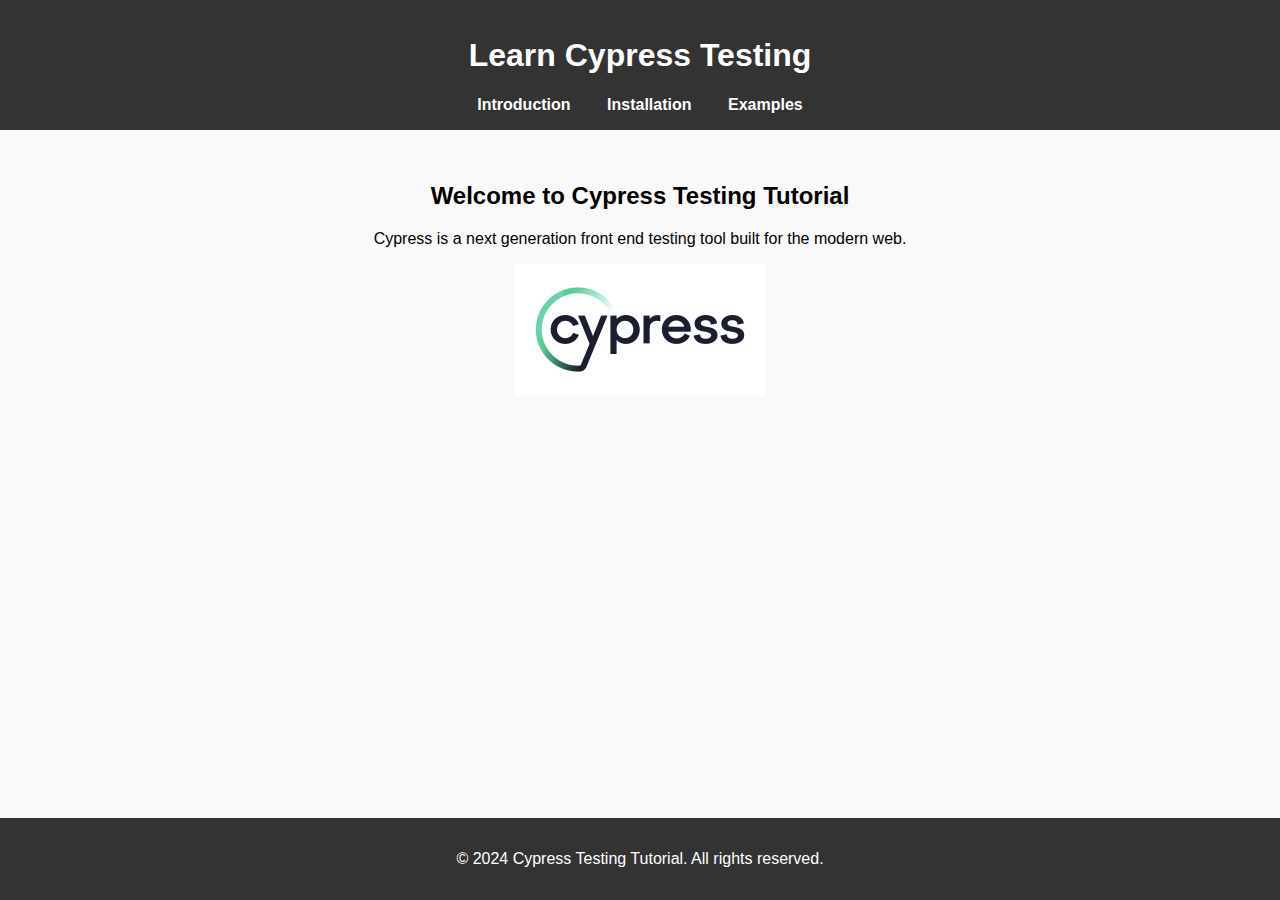
<file: index.html>
<!DOCTYPE html>
<html lang="en">
<head>
    <meta charset="UTF-8">
    <meta name="viewport" content="width=device-width, initial-scale=1.0">
    <title>Learn Cypress Testing</title>
    <link rel="stylesheet" href="styles.css">
</head>
<body>
    <header>
        <h1>Learn Cypress Testing</h1>
        <nav>
            <ul>
                <li><a href="pages/introduction.html">Introduction</a></li>
                <li><a href="pages/installation.html">Installation</a></li>
                <li><a href="pages/examples.html">Examples</a></li>
            </ul>
        </nav>
    </header>
    <main>
        <section>
            <h2>Welcome to Cypress Testing Tutorial</h2>
            <p>Cypress is a next generation front end testing tool built for the modern web.</p>
            <img src="images/cypress-logo.png" alt="Cypress Logo">
        </section>
    </main>
    <footer>
        <p>&copy; 2024 Cypress Testing Tutorial. All rights reserved.</p>
    </footer>
</body>
</html>
</file>
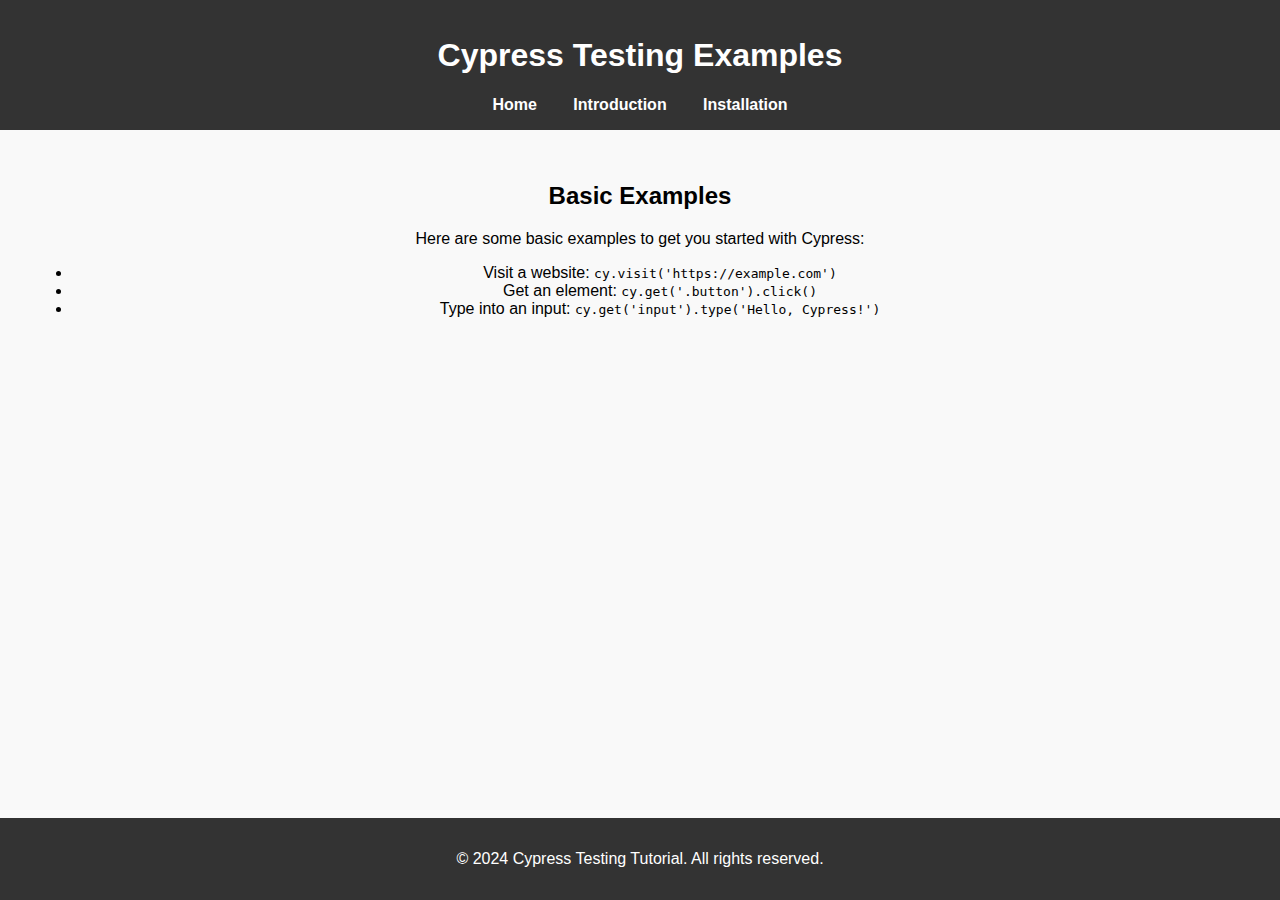
<file: pages/examples.html>
<!DOCTYPE html>
<html lang="en">
<head>
    <meta charset="UTF-8">
    <meta name="viewport" content="width=device-width, initial-scale=1.0">
    <title>Cypress Testing Examples</title>
    <link rel="stylesheet" href="../styles.css">
</head>
<body>
    <header>
        <h1>Cypress Testing Examples</h1>
        <nav>
            <ul>
                <li><a href="../index.html">Home</a></li>
                <li><a href="introduction.html">Introduction</a></li>
                <li><a href="installation.html">Installation</a></li>
            </ul>
        </nav>
    </header>
    <main>
        <section>
            <h2>Basic Examples</h2>
            <p>Here are some basic examples to get you started with Cypress:</p>
            <ul>
                <li>Visit a website: <code>cy.visit('https://example.com')</code></li>
                <li>Get an element: <code>cy.get('.button').click()</code></li>
                <li>Type into an input: <code>cy.get('input').type('Hello, Cypress!')</code></li>
            </ul>
        </section>
    </main>
    <footer>
        <p>&copy; 2024 Cypress Testing Tutorial. All rights reserved.</p>
    </footer>
</body>
</html>
</file>
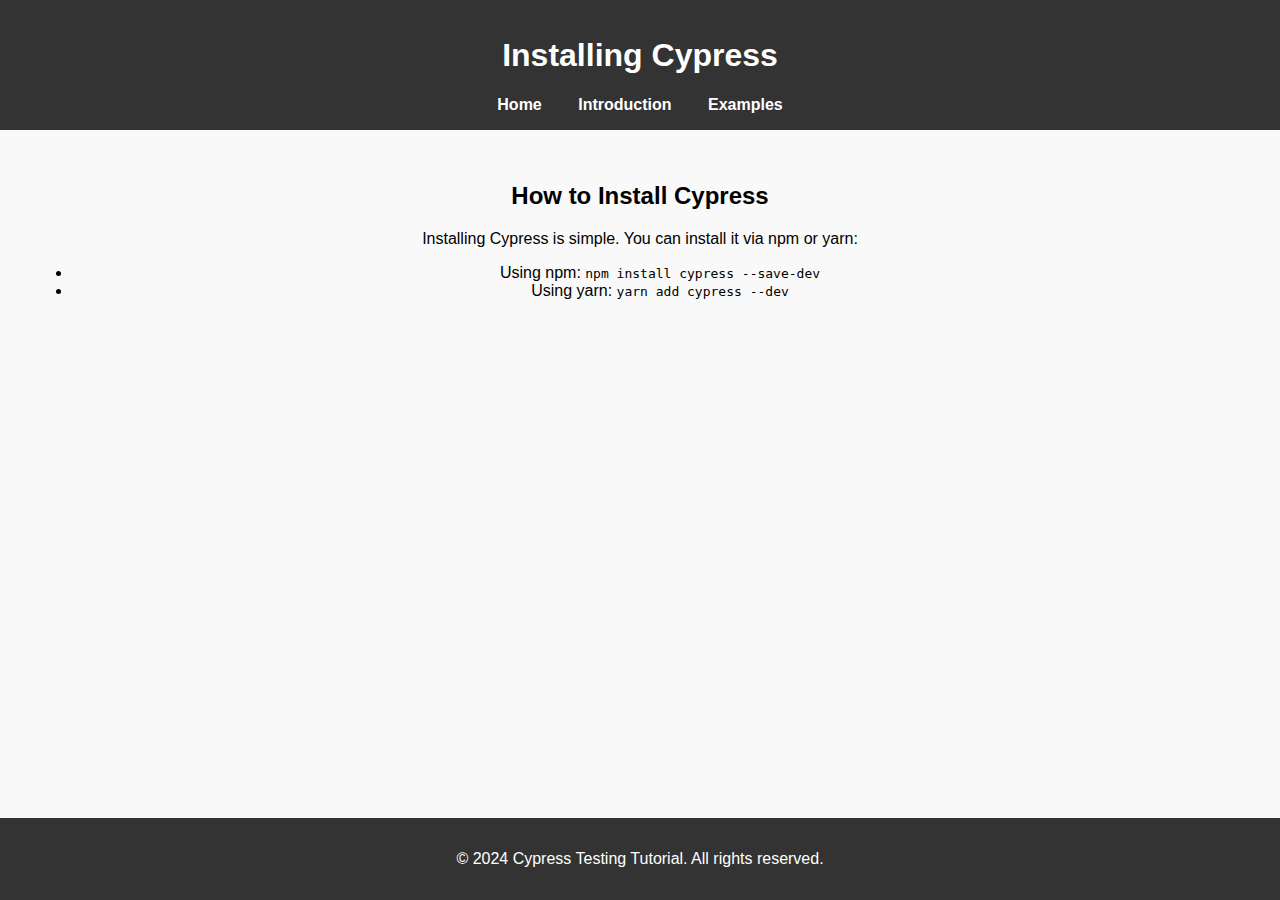
<file: pages/installation.html>
<!DOCTYPE html>
<html lang="en">
<head>
    <meta charset="UTF-8">
    <meta name="viewport" content="width=device-width, initial-scale=1.0">
    <title>Installing Cypress</title>
    <link rel="stylesheet" href="../styles.css">
</head>
<body>
    <header>
        <h1>Installing Cypress</h1>
        <nav>
            <ul>
                <li><a href="../index.html">Home</a></li>
                <li><a href="introduction.html">Introduction</a></li>
                <li><a href="examples.html">Examples</a></li>
            </ul>
        </nav>
    </header>
    <main>
        <section>
            <h2>How to Install Cypress</h2>
            <p>Installing Cypress is simple. You can install it via npm or yarn:</p>
            <ul>
                <li>Using npm: <code>npm install cypress --save-dev</code></li>
                <li>Using yarn: <code>yarn add cypress --dev</code></li>
            </ul>
        </section>
    </main>
    <footer>
        <p>&copy; 2024 Cypress Testing Tutorial. All rights reserved.</p>
    </footer>
</body>
</html>
</file>
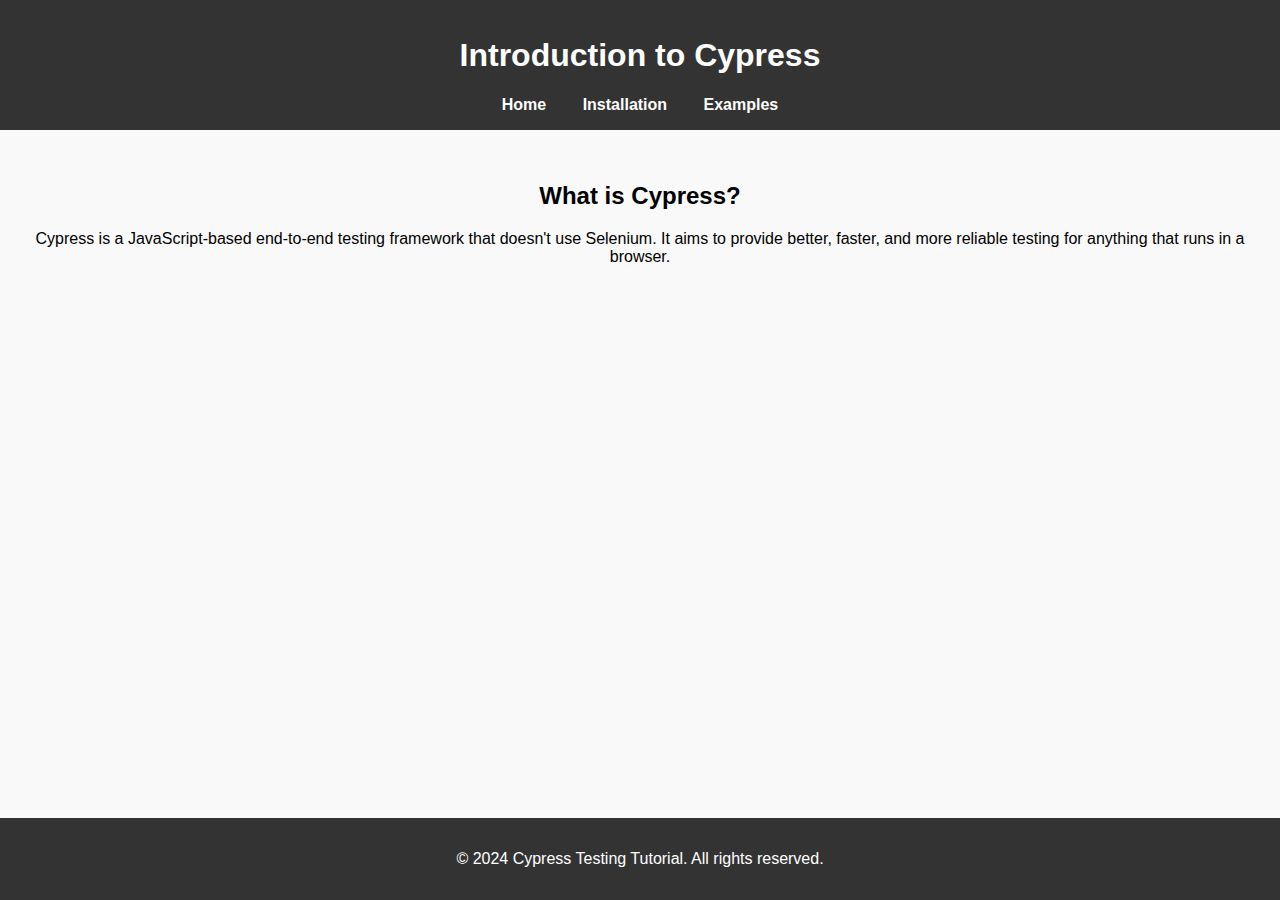
<file: pages/introduction.html>
<!DOCTYPE html>
<html lang="en">
<head>
    <meta charset="UTF-8">
    <meta name="viewport" content="width=device-width, initial-scale=1.0">
    <title>Introduction to Cypress</title>
    <link rel="stylesheet" href="../styles.css">
</head>
<body>
    <header>
        <h1>Introduction to Cypress</h1>
        <nav>
            <ul>
                <li><a href="../index.html">Home</a></li>
                <li><a href="installation.html">Installation</a></li>
                <li><a href="examples.html">Examples</a></li>
            </ul>
        </nav>
    </header>
    <main>
        <section>
            <h2>What is Cypress?</h2>
            <p>Cypress is a JavaScript-based end-to-end testing framework that doesn't use Selenium. It aims to provide better, faster, and more reliable testing for anything that runs in a browser.</p>
        </section>
    </main>
    <footer>
        <p>&copy; 2024 Cypress Testing Tutorial. All rights reserved.</p>
    </footer>
</body>
</html>
</file>
<file: styles.css>
body {
    font-family: Arial, sans-serif;
    margin: 0;
    padding: 0;
    background-color: #f9f9f9;
}

header {
    background-color: #333;
    color: white;
    padding: 1rem 0;
    text-align: center;
}

nav ul {
    list-style: none;
    padding: 0;
    margin: 0;
}

nav ul li {
    display: inline;
    margin: 0 1rem;
}

nav ul li a {
    color: white;
    text-decoration: none;
    font-weight: bold;
}

nav ul li a:hover {
    text-decoration: underline;
}

main {
    padding: 2rem;
    text-align: center;
}

footer {
    background-color: #333;
    color: white;
    text-align: center;
    padding: 1rem 0;
    position: fixed;
    bottom: 0;
    width: 100%;
}
</file>
